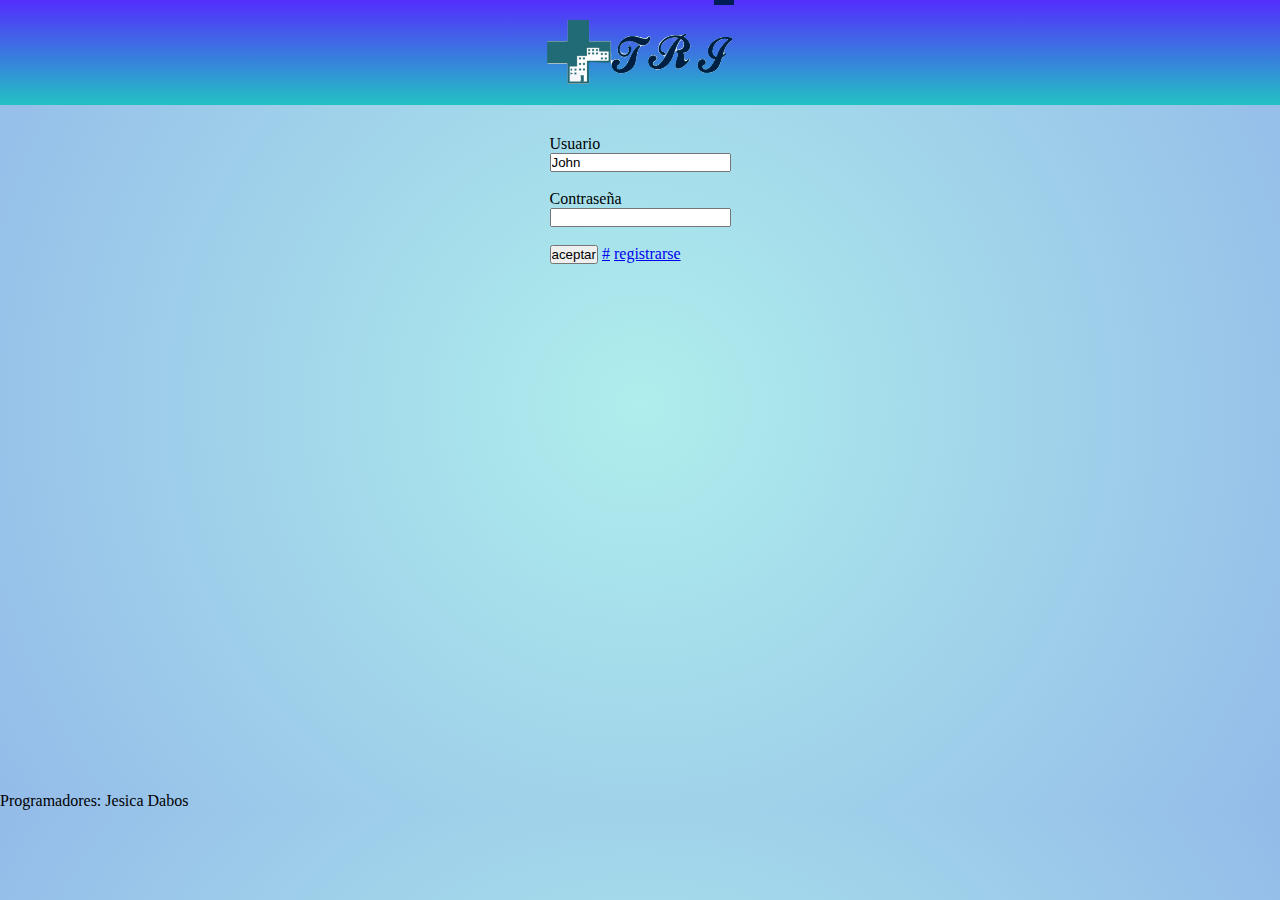
<file: index.html>
<!DOCTYPE html>
<html lang="en">
<head>
    <meta charset="UTF-8">
    <meta http-equiv="X-UA-Compatible" content="IE=edge">
    <meta name="viewport" content="width=device-width, initial-scale=1.0">
    <link rel="icon" type="image/png" href="./imagenes/ico.ico"/>
    <link rel="stylesheet" href="estilos.css">
    <title>Document</title>
    
</head>
<body>
    <header>
        <div class="logo">
            <img src="/imagenes/logo.png" alt="logo">
        </div>

    </header>
    

    <main>
<div class="ini">

        <form action="/action_page.php">
            <label for="fname">Usuario</label><br>
            <input type="text" id="fname" value="John"><br><br>
            <label for="contrasena">Contraseña</label><br>
            <input id="contrasena" type="password"><br><br>
            <input type="submit" value="aceptar">
            <a href="./usuarios/enlaces.html">#</a>
            <a href="./usuarios/legajos.html"> registrarse </a>
            
            
            

          </form>  

</div>

        
    </main>

    <footer>
        Programadores: Jesica Dabos
    </footer>
</body>
</html>
</file>
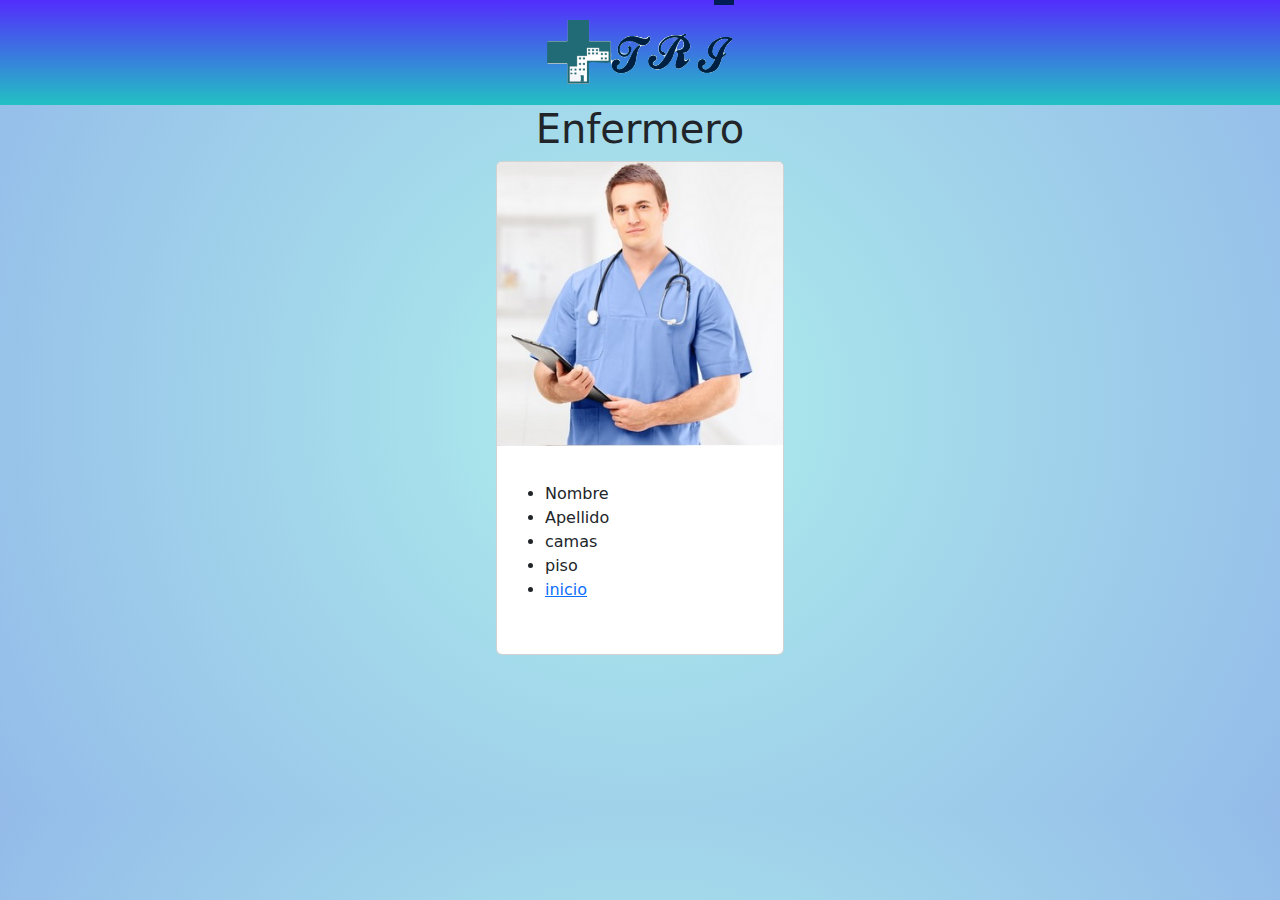
<file: usuarios/enfermero.html>
<!DOCTYPE html>
<html lang="en">
<head>
    <meta charset="UTF-8">
    <meta name="viewport" content="width=device-width, initial-scale=1.0">
    <link rel="stylesheet" href="/estilos.css">
    <link rel="stylesheet" href="https://cdn.jsdelivr.net/npm/bootstrap@5.3.0/dist/css/bootstrap.min.css">
    <link rel="icon" type="image/png" href="./imagenes/ico.ico"/>
    <title>enfermeros</title>
</head>
<body>
    <header>
        <div class="logo">
            <img src="/imagenes/logo.png" alt="logo">
        </div>
    </header>
    <main>
        <h1>Enfermero</h1>
        <div id="contenedorPadre">
          <div id="contenedorHijo" class="card" style="width: 18rem;">
           <img src="..//imagenes/foto enfermero.jpg" class="card-img-top" alt="Lopez">
            <div class="card-body">
              <ul>
            <li>Nombre</li>
             <li>Apellido</li>
            <li>camas</li>
            <li>piso</li>
            <li><a href="/index.html">inicio</a></li>
            
        </ul>
            </div>
          </div>
          </div>
        
        

    </main>
   
</body>
</html>
</file>
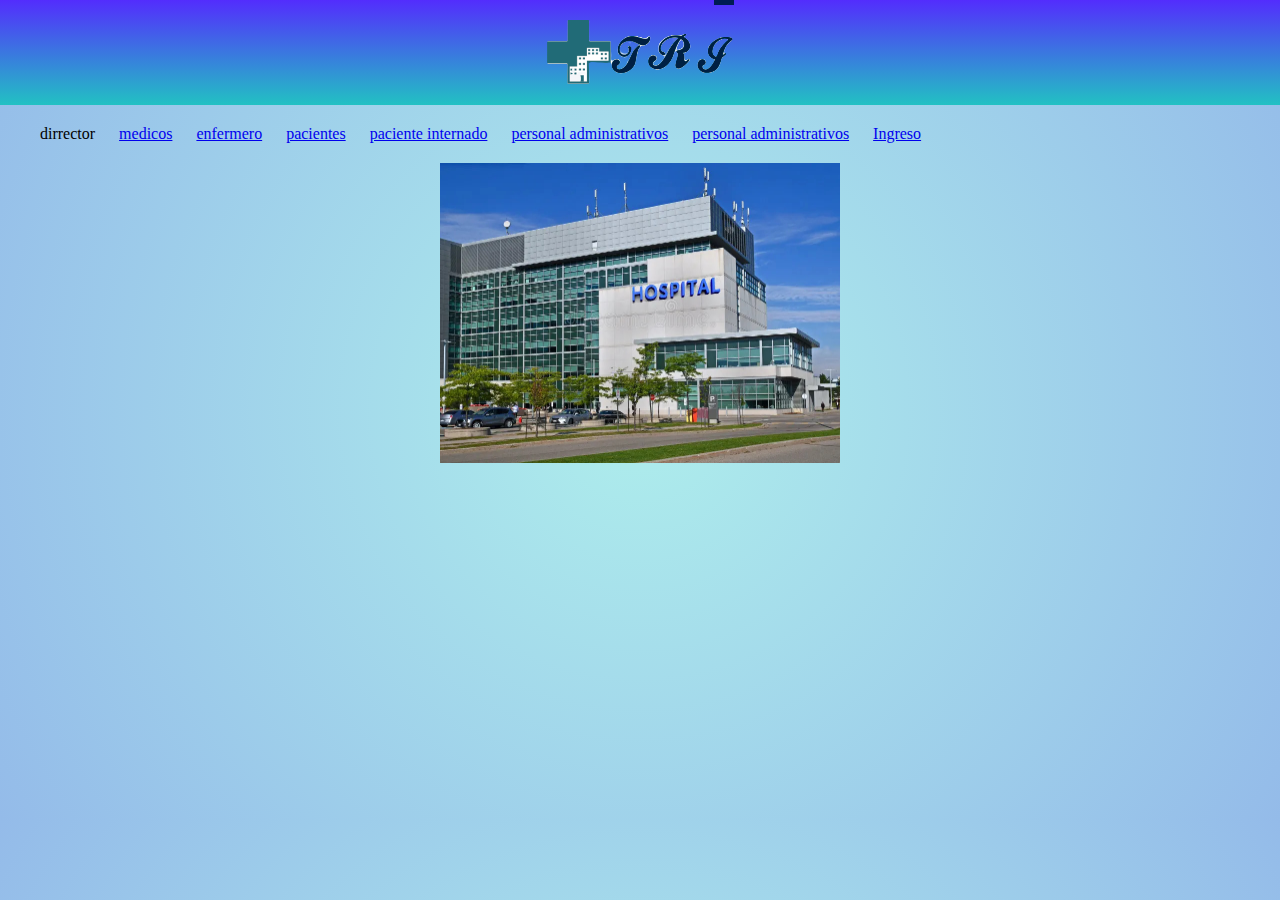
<file: usuarios/enlaces.html>
<!DOCTYPE html>
<html lang="en">
<head>
    <meta charset="UTF-8">
    <meta name="viewport" content="width=device-width, initial-scale=1.0">
    <link rel="icon" type="image/png" href="./imagenes/ico.ico"/>
    <link rel="stylesheet" href="/estilos.css">
    <title>Document</title>
</head>
<body>
    <header>
        <div class="logo">
            <img src="/imagenes/logo.png" alt="logo">
        </div>
    </header>
    <nav>
        <ul >
            
            <li class="inicio">dirrector<a href=""></a></li>
            <li class="inicio" ><a href="/usuarios/medico.html">medicos</a></li> 
            <li class="inicio" ><a href="/usuarios/enfermero.html">enfermero</a></li>
            <li class="inicio" ><a href="/usuarios/pacientes.html">pacientes</a></li>
            <li class="inicio"><a  href="/usuarios/pacienteinternado.html">paciente internado</a></li>
            <li class="inicio"><a href="/usuarios/personalad.html">personal administrativos</a></li>
            <li class="inicio"><a href="/usuarios/personalad.html">personal administrativos</a></li>
            <li class="inicio"><a href="/usuarios/legajos.html">Ingreso</a></li>
            
         
        </ul>
            </nav>
 <main>
    <div class="imagen">
          <img class="ima2"
    src="../imagenes/hospital.jpg"
    onmouseover="this.src='../imagenes/mardel.jpg'"
    onmouseout="this.src='../imagenes/hospital.jpg'"
    />
    </div>
    <div class="imagen">
        <iframe class="mapa" src="https://www.google.com/maps/embed?pb=!1m14!1m8!1m3!1d12576.581458830711!2d-57.5549339!3d-37.9970697!3m2!1i1024!2i768!4f13.1!3m3!1m2!1s0x9584dfd1192c595d%3A0x3cae14bb3282510e!2sInstituto%20de%20Formaci%C3%B3n%20T%C3%A9cnica%20Superior%20N%C2%BA%20204!5e0!3m2!1ses!2sar!4v1689099242201!5m2!1ses!2sar" width="600" height="450" style="border:0;" allowfullscreen="" loading="lazy" referrerpolicy="no-referrer-when-downgrade"></iframe>
    </div>
  
</main>
</body>
</html>
</file>
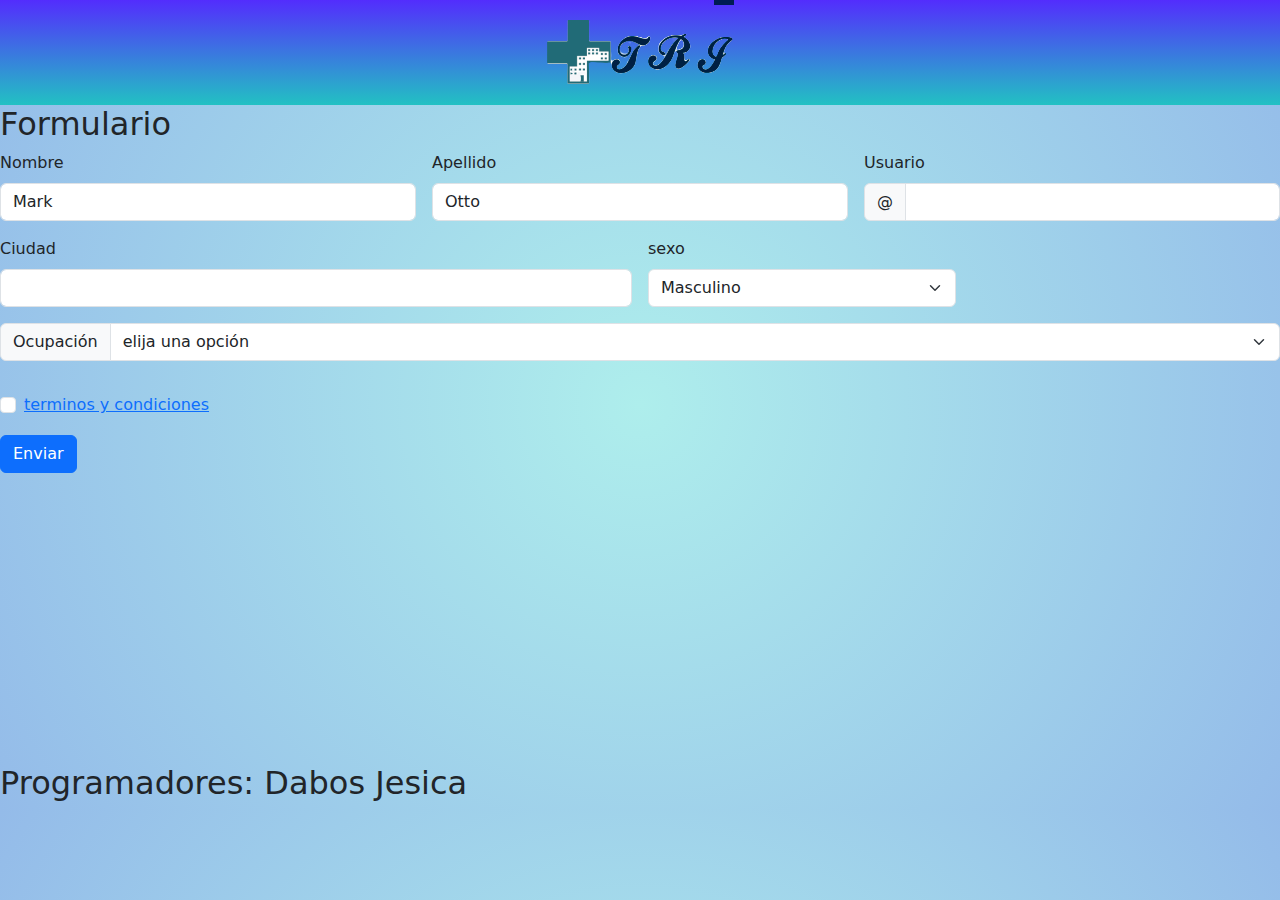
<file: usuarios/legajos.html>
<!DOCTYPE html>
<html lang="en">
<head>
    <meta charset="UTF-8">
    <meta name="viewport" content="width=device-width, initial-scale=1.0">
    <link rel="stylesheet" href="https://cdn.jsdelivr.net/npm/bootstrap@5.3.0/dist/css/bootstrap.min.css">
    <link rel="stylesheet" href="/estilos.css">
    <title>lejagos</title>
</head>
<body>
    <header>
        <div class="logo">
            <img src="/imagenes/logo.png" alt="logo">
        </div>
    </header>
    <main>
<nav>
    <div>
        <h2>Formulario</h2>
        <form class="row g-3 needs-validation" novalidate>
            <div class="col-md-4">
              <label for="validationCustom01" class="form-label">Nombre</label>
              <input type="text" class="form-control" id="validationCustom01" value="Mark" required>
              <div class="valid-feedback">
                
              </div>
            </div>
            <div class="col-md-4">
              <label for="validationCustom02" class="form-label">Apellido</label>
              <input type="text" class="form-control" id="validationCustom02" value="Otto" required>
              <div class="valid-feedback">
               
              </div>
            </div>
            <div class="col-md-4">
              <label for="validationCustomUsername" class="form-label">Usuario</label>
              <div class="input-group has-validation">
                <span class="input-group-text" id="inputGroupPrepend">@</span>
                <input type="text" class="form-control" id="validationCustomUsername" aria-describedby="inputGroupPrepend" required>
                <div class="invalid-feedback">
                 
                </div>
              </div>
            </div>
            <div class="col-md-6">
              <label for="validationCustom03" class="form-label">Ciudad</label>
              <input type="text" class="form-control" id="validationCustom03" required>
              <div class="invalid-feedback">
                
              </div>
            </div>
            <div class="col-md-3">
              <label for="validationCustom04" class="form-label">sexo</label>
              <select class="form-select" aria-label="Default select example">
               
                <option value="1">Masculino</option>
                <option value="2">Femenino</option>
                <option value="3">Otro</option>
              </select>
              <div class="invalid-feedback">
                Please select a valid state.
              </div>
            </div>
            <div class="input-group mb-3">
                <label class="input-group-text" for="inputGroupSelect01">Ocupación</label>
                <select class="form-select" id="inputGroupSelect01">
                  <option selected>elija una opción</option>
                  <option value="1">medico</option>
                  <option value="2">personal</option>
                  <option value="3">paciente</option>
                </select>
              </div>
            <div class="col-12">
              <div class="form-check">
                <input class="form-check-input" type="checkbox" value="" id="invalidCheck" required>
                <label class="form-check-label" for="invalidCheck">
                  <a href="">terminos y condiciones</a>
                </label>
                <div class="invalid-feedback">
                 
                </div>
              </div>
            </div>
            <div class="col-12">
              <button class="btn btn-primary" type="submit">Enviar</button>
            </div>
          </form>
<!--
      <ul>
            <h3>datos de identificación</h3>
            <li>nombre y apellido</li>
            <li>telfono</li>
            <li>dirección</li>
            <li>fecha de nacimiento</li>
            <li>documento de identidad</li>
            <li>edad</li>
            <li>estado civil</li>
            <li>genero</li>
            <li>numero de hijos</li>
            <li>grupo sanguineo </li>
            <li>aseguradora</li>
            <li>ocupacion</li>
            <li><a href="/index.html">inicio</a></li>
        </ul>
-->
      
    </div>
</nav>
    </main>
    <footer>
        <h2>
             Programadores:  Dabos Jesica
        </h2>
           
        </footer>
</body>
</html>
</file>
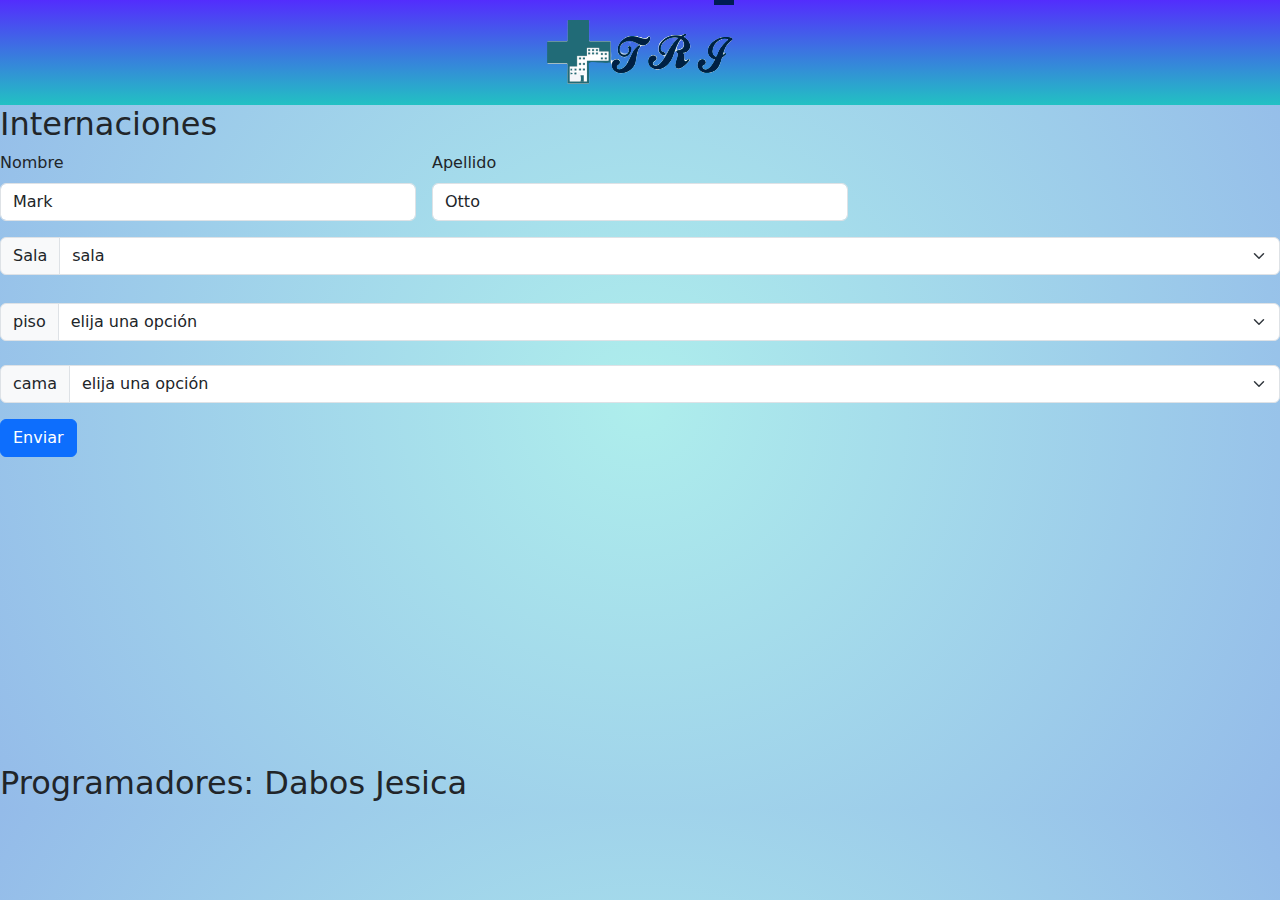
<file: usuarios/pacienteinternado.html>
<!DOCTYPE html>
<html lang="en">
<head>
    <meta charset="UTF-8">
    <meta name="viewport" content="width=device-width, initial-scale=1.0">
    <link rel="stylesheet" href="/estilos.css">
    <link rel="stylesheet" href="https://cdn.jsdelivr.net/npm/bootstrap@5.3.0/dist/css/bootstrap.min.css">
    <link rel="icon" type="image/png" href="./imagenes/ico.ico"/>
    <title>Pacientes Ingreso</title>
</head>
<body>
    <header>
        <div class="logo">
            <img src="/imagenes/logo.png" alt="logo">
        </div>
    </header>
    <main>
<nav>
    <div>
        <h2>Internaciones</h2>
        <form class="row g-3 needs-validation" novalidate>
            <div class="col-md-4">
              <label for="validationCustom01" class="form-label">Nombre</label>
              <input type="text" class="form-control" id="validationCustom01" value="Mark" required>
              <div class="valid-feedback">
                
              </div>
            </div>
            <div class="col-md-4">
              <label for="validationCustom02" class="form-label">Apellido</label>
              <input type="text" class="form-control" id="validationCustom02" value="Otto" required>
              <div class="valid-feedback">
               
              </div>
            </div>
            <div class="sala">
 <div class="input-group mb-3 col-md-6">
                <label class="input-group-text" for="inputGroupSelect01">Sala</label>
                <select class="form-select" id="inputGroupSelect01">
                 <option value="1">sala</option>
                <option value="2">Terapia</option>
                <option value="3">Terapia Intensiva</option>
                </select>
              </div>
           
            </div>
            <div class="input-group mb-2">
                <label class="input-group-text" for="inputGroupSelect01">piso</label>
                <select class="form-select" id="inputGroupSelect01">
                  <option selected>elija una opción</option>
                  <option value="1">2</option>
                  <option value="2">3</option>
                  <option value="3">4</option>
                  <option value="4">5</option>
                </select>
              </div>
              <div class="input-group mb-3 col-md-6">
                <label class="input-group-text" for="inputGroupSelect01">cama</label>
                <select class="form-select" id="inputGroupSelect01">
                  <option selected>elija una opción</option>
                  <option value="1">A</option>
                  <option value="2">B</option>
                  <option value="3">C</option>
                </select>
              </div>
                
            </div>
           
              <div class="col-12">
                <button class="btn btn-primary" type="submit">Enviar</button>
              </div>
            
          </form>
       
    </div>
</nav>
     <!--
            <ul>
            <li>nombre</li>
            <li>apellido</li>
            <li>telfono</li>
            <li>dirección</li>
            <li>habilacion</li>
            <li>piso</li>
            <li>medicamento</li>
            <li>legajo</li>
            <li><a href="/index.html">inicio</a></li>
        </ul> 
        -->

    </main>
    <footer>
        <h2>
             Programadores:  Dabos Jesica
        </h2>
           
        </footer>
</body>
</file>
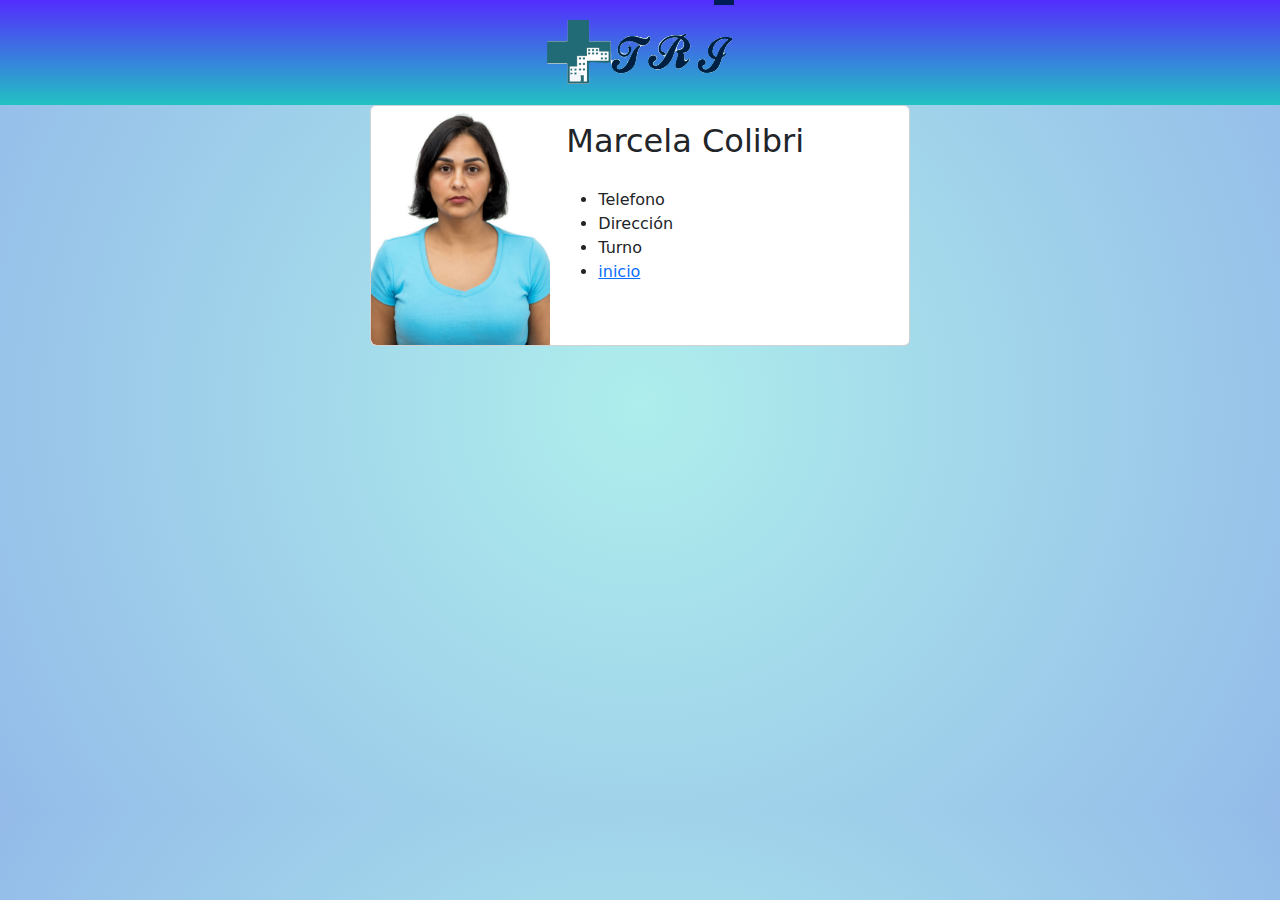
<file: usuarios/pacientes.html>
<!DOCTYPE html>
<html lang="en">
<head>
    <meta charset="UTF-8">
    <meta name="viewport" content="width=device-width, initial-scale=1.0">
    <link rel="stylesheet" href="/estilos.css">
    <link rel="stylesheet" href="https://cdn.jsdelivr.net/npm/bootstrap@5.3.0/dist/css/bootstrap.min.css">
    <link rel="icon" type="image/png" href="./imagenes/ico.ico"/>
   
    <title>Pacientes</title>
</head>
<body>
    <header>
        <div class="logo">
            <img src="/imagenes/logo.png" alt="logo">
        </div>
    </header>
    <main>
<nav>
    <div id="contenedorPadre">
       
    <div id="contenedorHijo" class="card mb-3" style="max-width: 540px;">
        <div class="row g-0">
          <div class="col-md-4">
            <img src="../imagenes/paciente.jpg" class="img-fluid rounded-start" alt="...">
          </div>
          <div class="col-md-8">
            <div class="card-body">
              <h2 class="card-title">Marcela Colibri</h2>
              <ul>
           
            <li>Telefono</li>
            <li>Dirección</li>
            <li>Turno</li>
            

            <li><a href="/index.html">inicio</a></li>
        </ul>
             </div>
          </div>
        </div>
      </div>
    <div>
        
    </div>
</div>
</nav>
    </main>
  
</body>
</html>
</file>
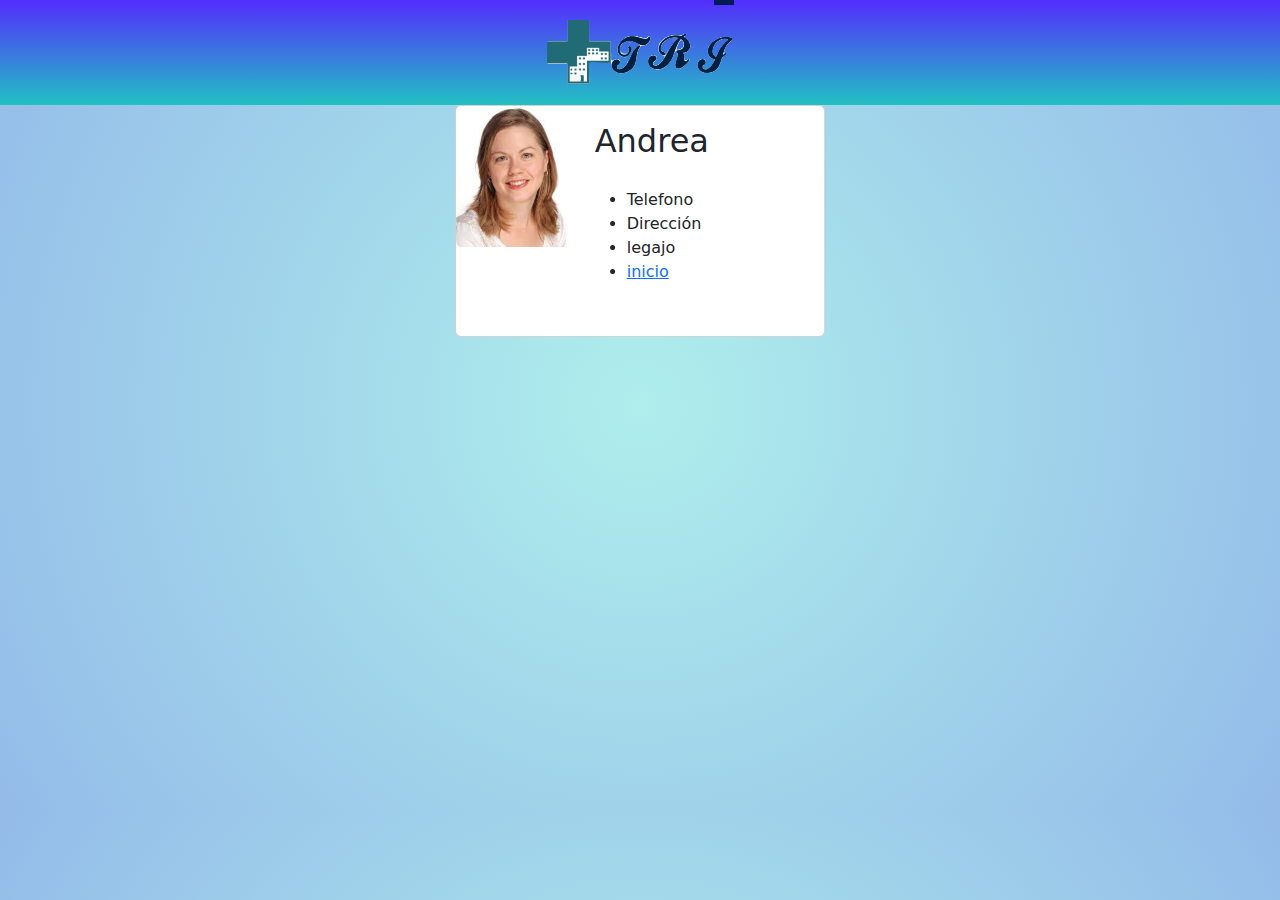
<file: usuarios/personalad.html>
<!DOCTYPE html>
<html lang="en">
<head>
    <meta charset="UTF-8">
    <meta name="viewport" content="width=device-width, initial-scale=1.0">
    <link rel="stylesheet" href="/estilos.css">
    <link rel="stylesheet" href="https://cdn.jsdelivr.net/npm/bootstrap@5.3.0/dist/css/bootstrap.min.css">
   
    <title>Persolal administrativo</title>
</head>
<body>
    <header>
        <div class="logo">
            <img src="/imagenes/logo.png" alt="logo">
        </div>
    </header>
    <main>
<nav>

    <div id="contenedorPadre">
       
        <div id="contenedorHijo" class="card mb-3" style="max-width: 540px;">
            <div class="row g-0">
              <div class="col-md-4">
                <img src="../imagenes/personal.jfif" class="img-fluid rounded-start" alt="...">
              </div>
              <div class="col-md-8">
                <div class="card-body">
                  <h2 class="card-title">Andrea</h2>
                  <ul>
               
                <li>Telefono</li>
                <li>Dirección</li>
                <li>legajo</li>
                
    
                <li><a href="/index.html">inicio</a></li>
            </ul>
                 </div>
              </div>
            </div>
          </div>
        <div>
            
        </div>
    </div>


</nav>
    </main>
   
</body>
</html>
</file>
<file: estilos.css>
*{
  margin: 0;
  padding: 0;
  box-sizing: border-box;
}
body{
    
    background: radial-gradient(circle, rgba(174,238,236,1) 0%, rgba(148,187,233,1) 100%);
position: relative;
padding-bottom: 3em;
min-height: 90vh;
}


.logo{
 
    background: linear-gradient(0deg, rgba(34,193,195,1) 0%, rgba(83,45,253,1) 100%);
display: flex;
justify-content: center;
}


img {
    opacity: 1;

  }

  .ini{
   margin-top: 30px;
    display: flex;
    justify-content: center;
  }

  footer{
    position: absolute;
    bottom: 0;
    
  }

  .medico{
    background: rgb(174,238,236);
    background: radial-gradient(circle, rgba(174,238,236,1) 0%, rgba(148,187,233,1) 100%);
  }

  h1{
    margin-top: 30px;
    display: flex;
    justify-content: center;
  }

  ul{
    padding: 20px;
  
    
  }
  .inicio{
    display: inline;
    margin-left: 20px;
  }

  .img{
    display: flex;
    justify-content: center;
  }
 
  /*formulario*/

  .sala{
    height: 50px;
  }

  #contenedorPadre {
    position: relative;
  }
  #contenedorHijo {
    position: absolute;
    top: 50%;
    left: 50%;
    transform: translate(-50%, 0%);
  }

  .ima2{
    height: 300px;
    
  }
  .imagen{
    
text-align: center;

    
  }

.mapa{
  height: 300px;
  width: 300px;
}
</file>
